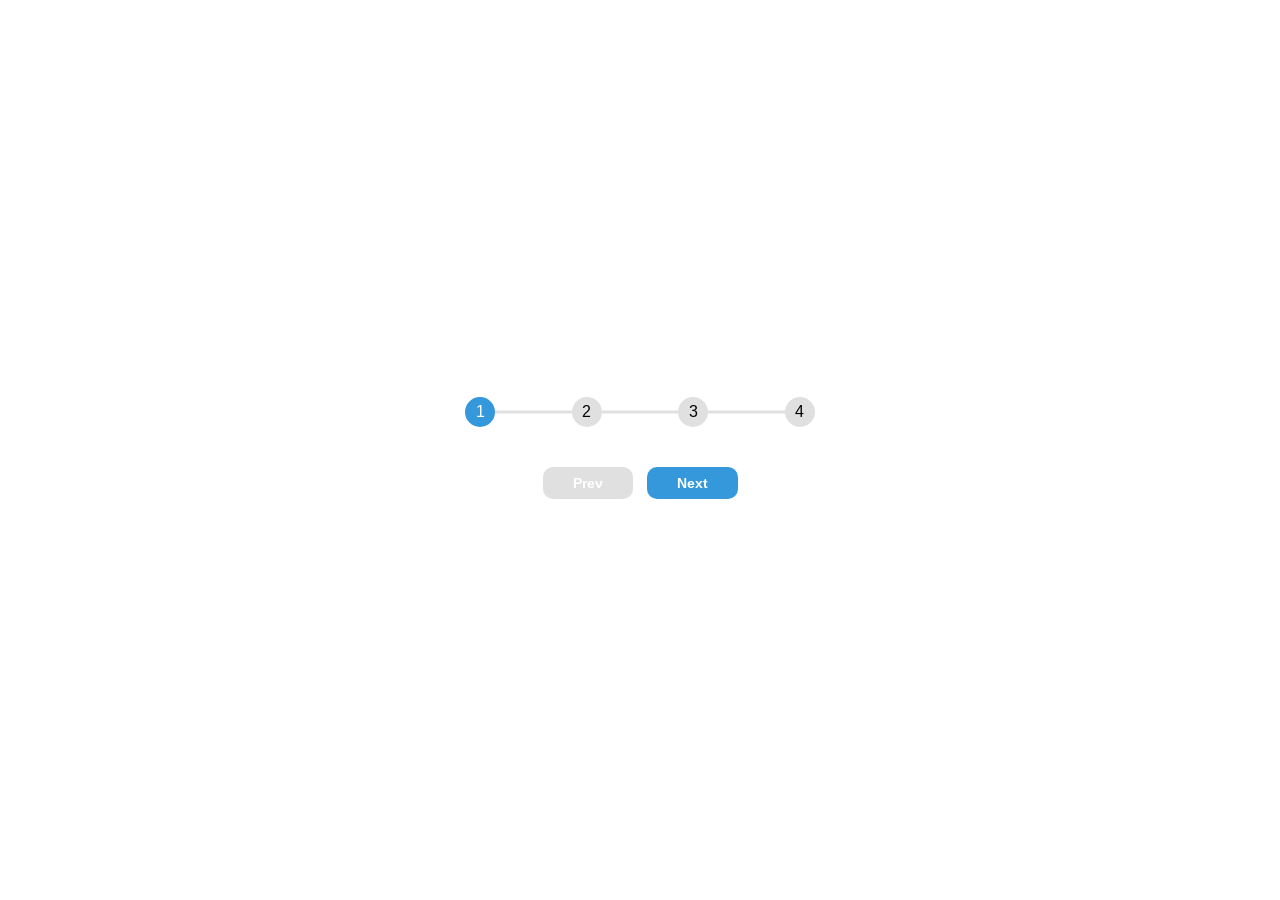
<file: Project 2/index.html>
<!DOCTYPE html>
<html lang="en">
<head>
    <meta charset="UTF-8">
    <meta name="viewport" content="width=device-width, initial-scale=1.0">
    <link rel="stylesheet" href="style.css">
    <title>Progress Steps</title>
</head>
<body>
    <div class="container">
        <div class="progress-container">
            <div class="progress" id="progress"></div>
            <div class="circle active">1</div>
            <div class="circle">2</div>
            <div class="circle">3</div>
            <div class="circle">4</div>
            <!-- <div class="circle">5</div> -->
        </div>

        <!-- <div class="btn"> -->
            <button disabled id="prev">Prev</button>
            <button id="next">Next</button>
        <!-- </div> -->
    </div>


    <script src="main.js"></script>
</body>
</html>
</file>
<file: Project 2/style.css>
@import url("https://fonts.googleapis.com/css2?family=Arimo:ital,wght@0,400..700;1,400..700&display=swap");

:root{
    --line-border-filling : #3498db;
    --line-border-empty : #e0e0e0;
}

* {
  margin: 0;
  padding: 0;
  box-sizing: border-box;
  font-family: "Arimo", sans-serif;
}

body {
  display: flex;
  flex-direction: column;
  align-items: center;
  justify-content: center;
  height: 100vh;
  overflow: hidden;
}

.container{
    text-align: center;
}

.progress-container{
    display: flex;
    justify-content: space-between;
    width: 350px;
    max-width: 100%;
    margin-bottom: 35px;
    position: relative;
}

.progress-container::before{
    content: " ";
    background-color: var(--line-border-empty);
    position: absolute;
    top: 50%;
    left: 0;
    transform: translateY(-50%);
    width: 100%;
    height: 3px;
    z-index: -1;
}

.progress{
    background-color: var(--line-border-filling);
    position: absolute;
    top: 50%;
    left: 0;
    transform: translateY(-50%);
    width: 0%;
    height: 3px;
    z-index: -1;
    transition: 0,4s ease-in-out;
}

.circle{
    background-color: var(--line-border-empty);
    border: 3px solid var(--line-border-empty);
    width: 30px;
    height: 30px;
    border-radius: 50%;
    display: flex;
    justify-content: center;
    align-items: center;
    transition: 0.4s ease-in-out;
}

.circle.active{
    background-color: var(--line-border-filling);
    border: 3px solid var(--line-border-filling);
    color: white;
}

button{
    background-color: var(--line-border-filling);
    padding: 8px 30px;
    border: none;
    color: white;
    font-size: 14px;
    border-radius: 10px;
    cursor: pointer;
    font-weight: bold;
    margin: 5px;
}

button:nth-of-type(2):active{
    transform: scale(1.05);
    transition: 0.2s ease ;
}

button:disabled{
    background-color: var(--line-border-empty);
    cursor: not-allowed;
}
</file>
